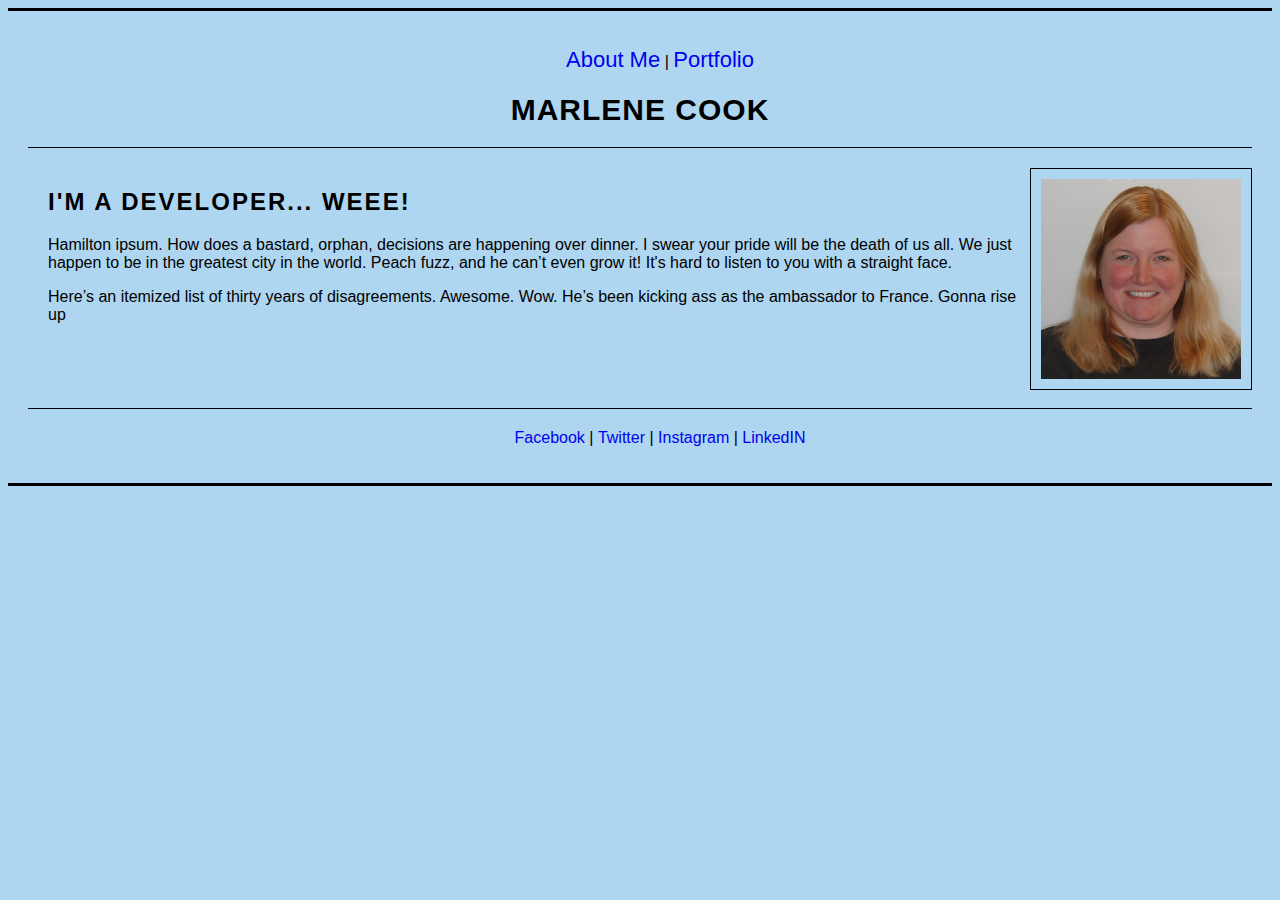
<file: W1C2/index.html>
<!DOCTYPE html>
<html>
<head>
	<title>Marlene's Awesome Page</title>
	<link rel="stylesheet" type="text/css" href="CSS\style.css">
</head>
<body>

	<nav>
		<ul>
			<li>
				<a href="about.html">About Me</a> &vert; 
			</li>
			<li>
				<a href="Portfolio.html">Portfolio</a>
			</li>
		</ul>
	</nav>

		<h1>Marlene Cook</h1>
	<div id="about">
		<img src="passport.jpg" id="photo">
		<h2>
			I'm a developer... weee! 
		</h2>
		
		<p>Hamilton ipsum. How does a bastard, orphan, decisions are happening over dinner. I swear your pride will be the death of us all. We just happen to be in the greatest city in the world. Peach fuzz, and he can’t even grow it! It's hard to listen to you with a straight face.</p>

		<p>Here’s an itemized list of thirty years of disagreements. Awesome. Wow. He’s been kicking ass as the ambassador to France. Gonna rise up</p>
	</div>
	<div id="sm">
		<ul>
			<li>
				<a href="http://www.facebook.com/marlenecook">Facebook</a> &vert; 
			</li>
			<li>
				<a href="http://www.Twitter.com/marlenecook">Twitter</a> &vert; 
			</li>
			<li>
				<a href="http://www.Instagram.com/marlenecook">Instagram</a> &vert; 
			</li>
			<li>
				<a href="http://www.LinkedIN.com/in/marlenecook">LinkedIN</a>
			</li>
		</ul>
	</div>
</body>
</html>
</file>
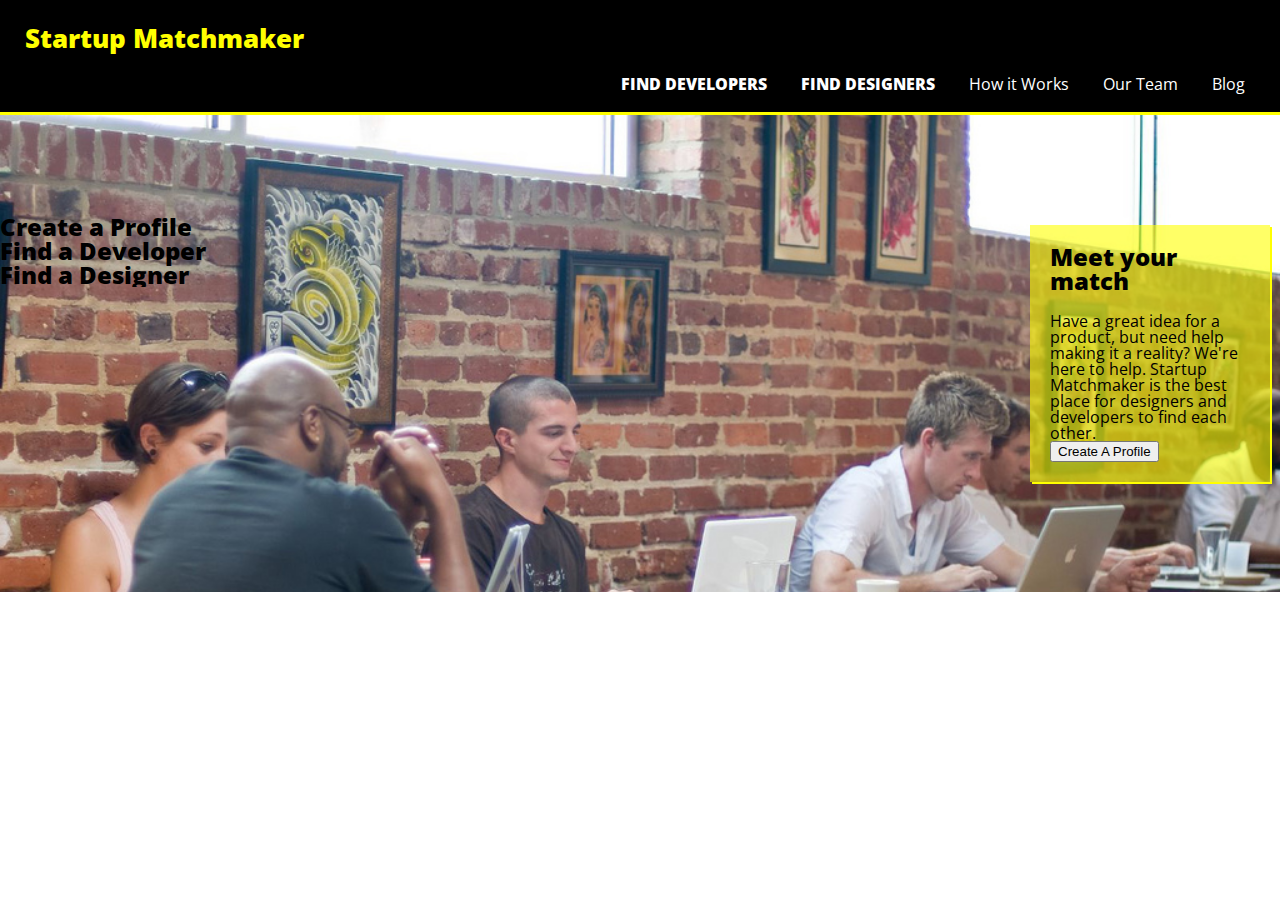
<file: W4C1/index.html>
<!DOCTYPE html>
<html>
<head>
	<title></title>
	<link rel="stylesheet" href="css/reset.css">
	<link href="https://fonts.googleapis.com/css?family=Open+Sans" rel="stylesheet">
	<link rel="stylesheet" href="css/style.css">
</head>
<body>

	<header>
		<div id="logo">	
			Startup Matchmaker
		</div>
			
		<nav id="Menu">	
			<ul>	
				<li class="NavBold"><a href="#">Find Developers</a></li>
				<li class="NavBold"><a href="#">Find Designers</a></li>
				<li><a href="#">How it Works</a></li>
				<li><a href="#">Our Team</a></li>
				<li><a href="#">Blog</a></li>				
			</ul>
		</nav>
>
	</header>

	<div id="background_photo">
		<div id="matchbox">
			<h2>Meet your match	</h2>
			<p>	Have a great idea for a product, but need help making it a reality? We're here to help. Startup Matchmaker is the best place for designers and developers to find each other. </p>

			<button class="">
			Create A Profile
			</button
		</div>

	</div>

	<div id="BottomRow">
		<div id="left" >
			<h2>Create a Profile</h2>
		</div>
		<div id="center">
			<h2>Find a Developer</h2>
		</div>
		<div id="right">
			<h2>Find a Designer</h2>
		</div>
	</div>

</body>
</html>
</file>
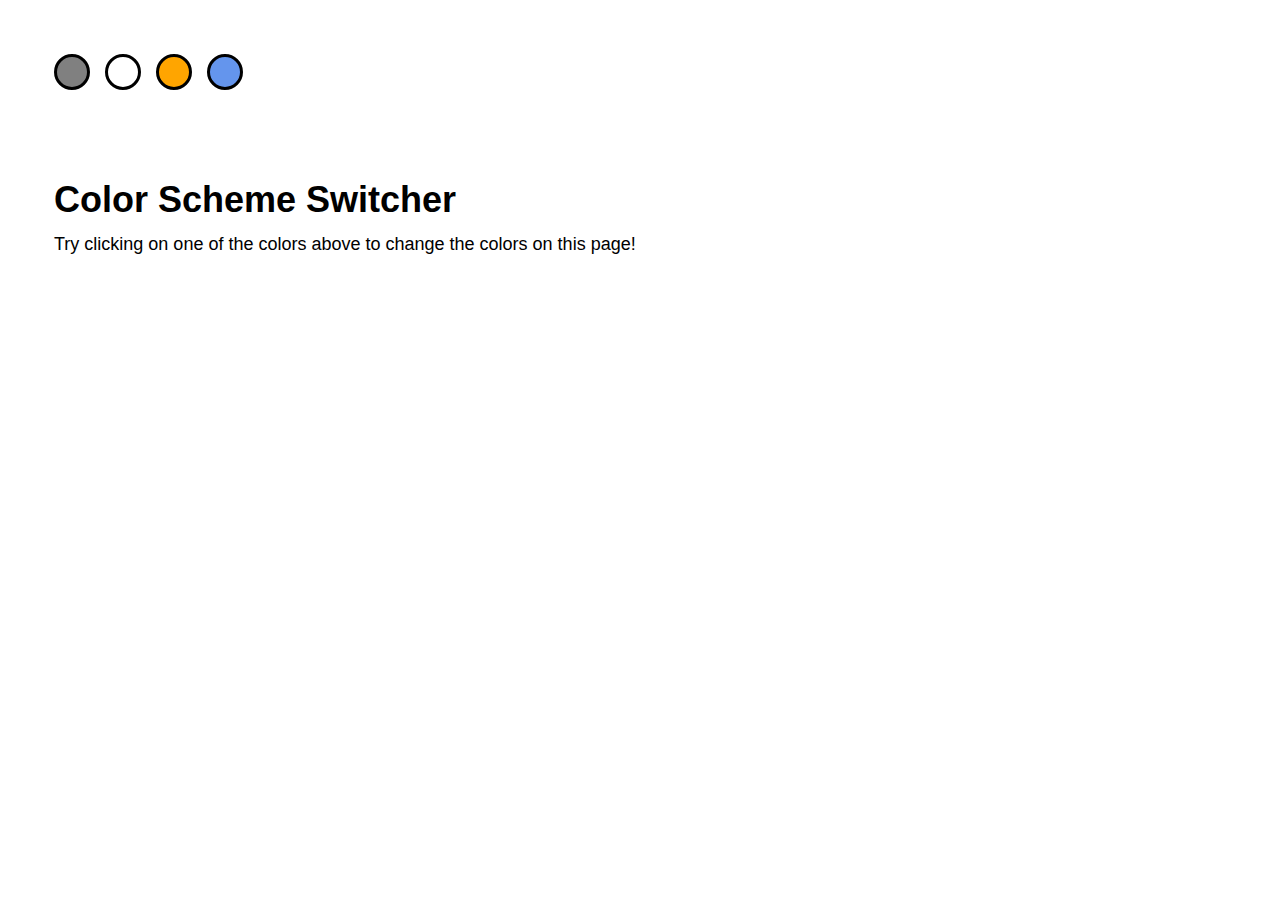
<file: W4C2/index.html>
<!DOCTYPE html>
<html>

<head>

  <meta charset="UTF-8">
  <title>Color Scheme Switcher</title>
  <link rel="stylesheet" href="css/style.css" media="screen" type="text/css" />

</head>

<body>

<ul id="switcher">
  <li id="grayButton"></li>
  <li id="whiteButton"></li>
  <li id="orangeButton"></li>
  <li id="blueButton"></li>  
</ul>

<h1>Color Scheme Switcher</h1>

<p>Try clicking on one of the colors above to change the colors on this page!</p>

<script src="js/index.js"></script>

</body>

</html>
</file>
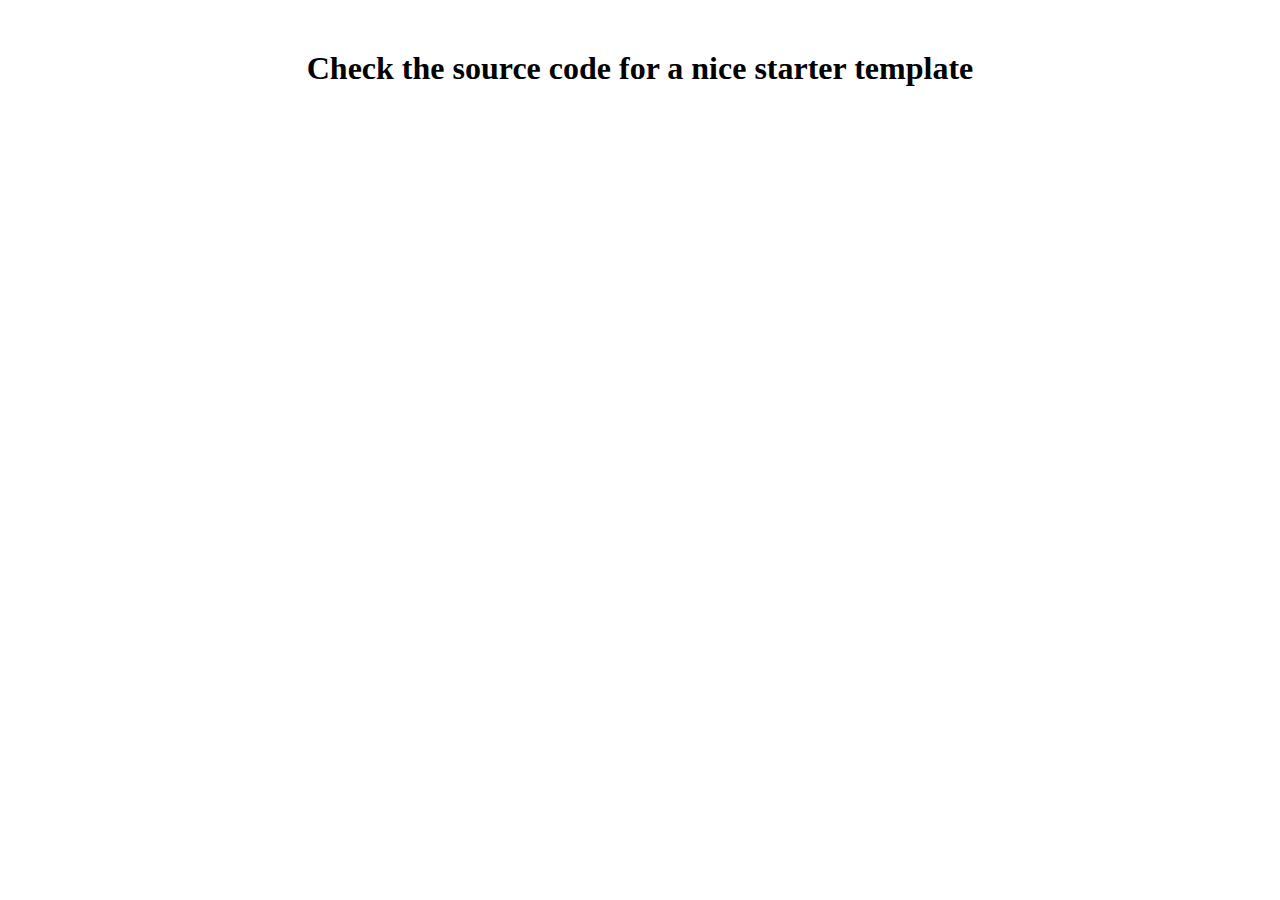
<file: W5C9/index.html>
<!DOCTYPE html>
<html>
<head>
	<title></title>
	<script src="https://ajax.googleapis.com/ajax/libs/jquery/3.3.1/jquery.min.js"></script>
	<script src="js/script.js" type="text/javascript"></script>

</head>
<body>

<h1 style="text-align:center; font-family:'Open Sans'; margin: 50px">Check the source code for a nice starter template</h1>

</body>
</html>
</file>
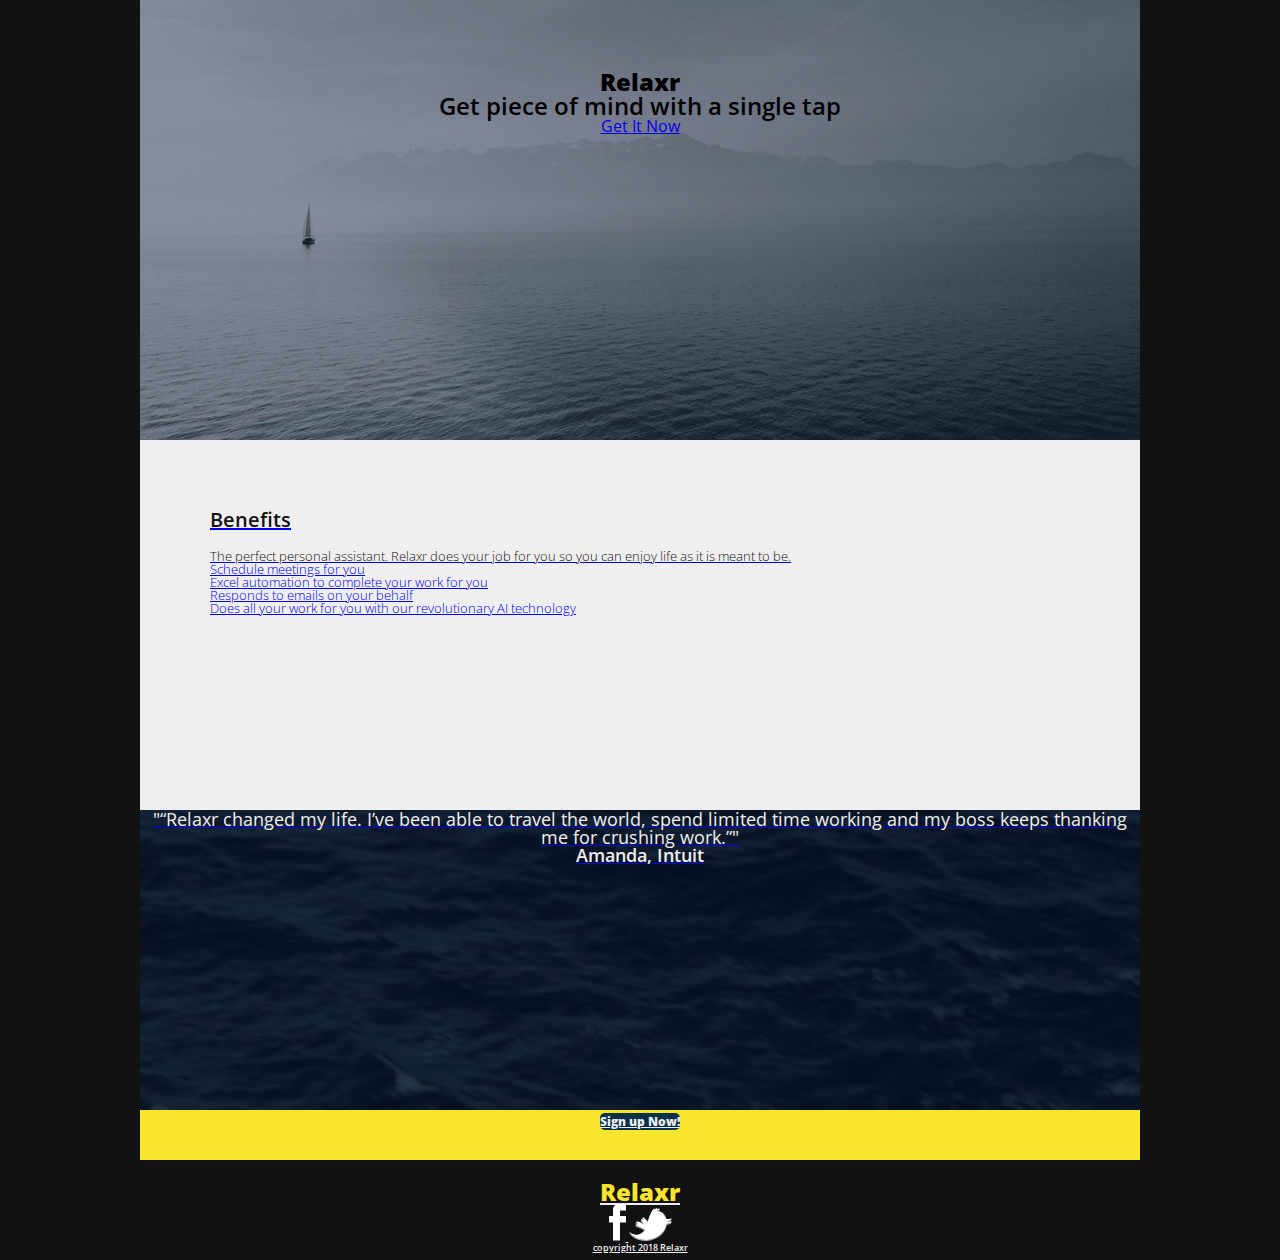
<file: Relaxr/starter_code/index.html>
<!DOCTYPE html>
<html>
<head>
	<link rel="stylesheet" href="css/reset.css"/>
	<link href="https://fonts.googleapis.com/css?family=Open+Sans:300,300i,600,800" rel="stylesheet">
	<link rel="stylesheet" href="css/style.css"/>
	<title>Relaxr Home Page</title>
</head>
<body>

<section id="section1" class="section">
	<h2>Relaxr</h2></div>
	<h1>Get piece of mind with a single tap</h1></div>
	<a href="http://www.google.com">Get It Now</button>
</section>

<section id="section2" class="secion">
	<div>
		<h2 id="BenefitsTitle">Benefits</h2>
		<p id="BenefitsParagraph">The perfect personal assistant. Relaxr does your job for you so you can enjoy life as it is meant to be.</p>
		<ul id="BenefitsList">
			<li>
				Schedule meetings for you
			</li>
			<li>
				Excel automation to complete your work for you
			</li>
			<li>
				Responds to emails on your behalf
			</li>
			<li>
				Does all your work for you with our revolutionary AI technology
			</li>
		</ul>
	</div>

</section>

<section id="section3" class="section">
	<div id="recommendation">"“Relaxr changed my life. I’ve been able to travel the world, spend limited time working and my boss keeps thanking me for crushing work.”" </div>
	<span id="recommender">Amanda, Intuit</div>
</section>

<section id="section4" class="section">
	<a href="http://www.google.com" id="signupnow">Sign up Now!</button>	
</section>

<section id="section5" class="section">
	<div id="logo-bottom">
		<h2>Relaxr</h2>
	</div>
	
	<div id="smicons">
		<img src="images/facebook.png">
		<img src="images/twitter.png">
	</div>
	<div id="copyright">copyright 2018 Relaxr</div>
</section>

</body>
</html>
</file>
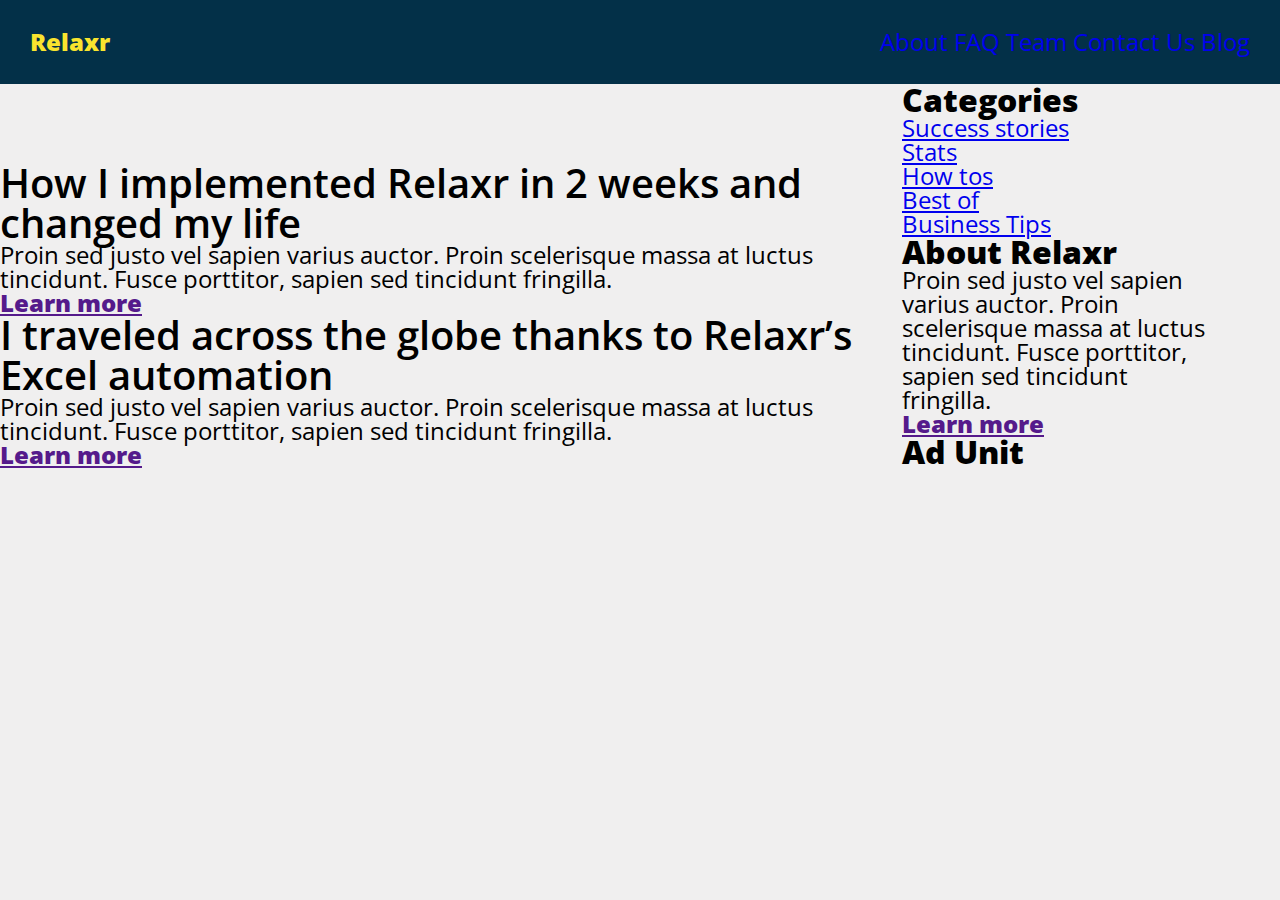
<file: W3C2/starter_code/index.html>
<!DOCTYPE html>
<html lang="en">
	<head>
    	<meta charset="utf-8">
    	<meta name="description" content="Your description goes here">
    	<meta name="keywords" content="one, two, three">

		<title>Relaxr</title>

		<!-- external CSS link -->
		<link rel="stylesheet" href="css/reset.css">
		<link href="https://fonts.googleapis.com/css?family=Open+Sans" rel="stylesheet">
		<link rel="stylesheet" href="css/style.css">

	</head>
	<body>
		<header>
			<h2 id="Logo">Relaxr</h2>
			<nav>
				<ul>
					<li class="mainmenu_item"><a href="#">About</a></li>
					<li class="mainmenu_item"><a href="#">FAQ</a></li>
					<li class="mainmenu_item"><a href="#">Team</a></li>
					<li class="mainmenu_item"><a href="#">Contact Us</a></li>
					<li class="mainmenu_item"><a href="#">Blog</a></li>
				</ul>
			</nav>
		</header>
		<section id="main_content">
			<div id="main">
		<!-- Main Content Starts Here -->
				<div ID="BlogFeed">
					<div class="article">
						<h1 class="article_title">How I implemented Relaxr in 2 weeks and changed my life</h3>
						<p class="article_content">Proin sed justo vel sapien varius auctor. Proin scelerisque massa at luctus tincidunt. Fusce porttitor, sapien sed tincidunt fringilla.</p>
						<p class="article_LearnMore"><a href="">Learn more</a></p>
					</div>		

					<div class="article">
						<h1 class="article_title">I traveled across the globe thanks to Relaxr’s Excel automation</h3>
						<p class="article_content">Proin sed justo vel sapien varius auctor. Proin scelerisque massa at luctus tincidunt. Fusce porttitor, sapien sed tincidunt fringilla.</p>
						<p class="article_LearnMore"><a href="">Learn more</a></p>
					</div>			
				</div>

		<!-- Sidebar Content Starts Here -->
				<div ID="Sidebar">
					<div class="Categories">
						<h3 class="Sidebar_title">Categories</h3>
						<ul>
							<li class="Sidebar_menuitem"><a href="#">Success stories</a></li>
							<li class="Sidebar_menuitem"><a href="#">Stats</a></li>
							<li class="Sidebar_menuitem"><a href="#">How tos</a></li>
							<li class="Sidebar_menuitem"><a href="#">Best of</a></li>
							<li class="Sidebar_menuitem"><a href="#">Business Tips</a></li>
						</ul>
					</div>

					<div class="About">
						<h3 class="Sidebar_title">About Relaxr</h3>
						<p class="Sidebar_content">Proin sed justo vel sapien varius auctor. Proin scelerisque massa at luctus tincidunt. Fusce porttitor, sapien sed tincidunt fringilla.</p>
						<p class="article_LearnMore"><a href="">Learn more</a></p>
					</div>	

					<div class="AdUnit">
						<h3 class="Sidebar_title">Ad Unit</h3>

					</div>	

				</div>
			</div>
		</section>
</html>
</file>
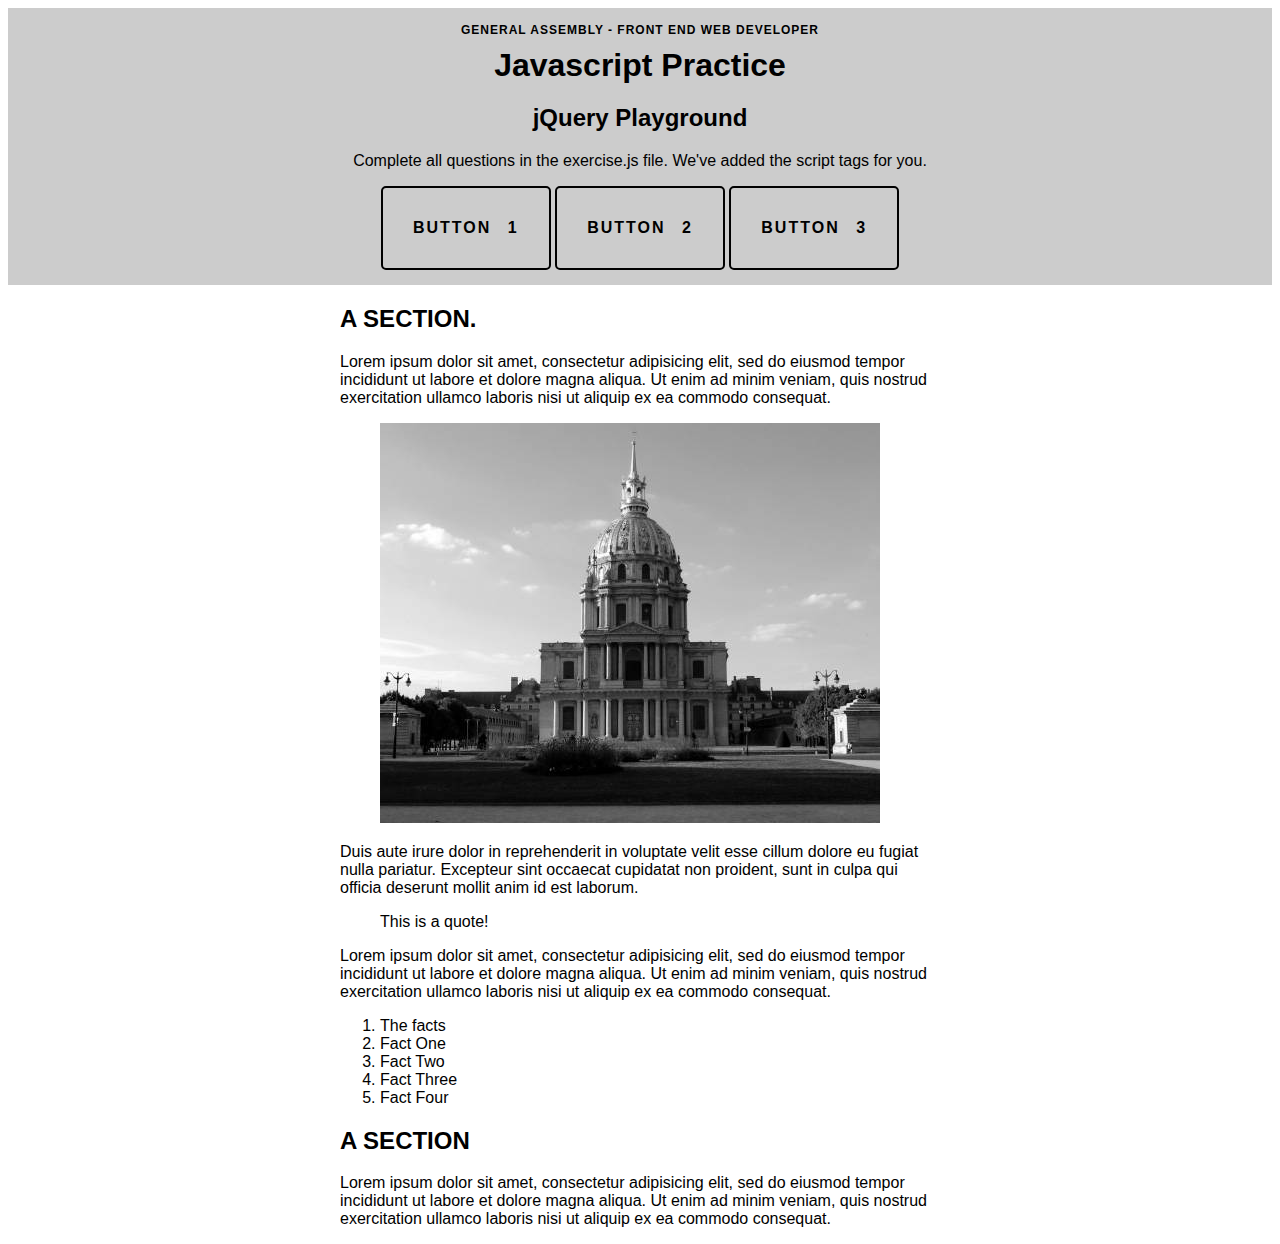
<file: W5C9/jquery_dom_selector_practice/index.html>
<!doctype html>

<html>
  <head>
    <link rel="stylesheet" href="css/style.css" />
  </head>
  <body>
    
      <header role="banner">
        <h3>General Assembly - Front End Web Developer</h3>
        <h1>Javascript Practice</h1>
        <h2>jQuery Playground</h2>
        <p>
          Complete  all questions in the exercise.js file. We've added the script tags for you.
        </p>
        <div class="actions" id="button1">
          <p>Button 1</p>
        </div>

        <div class="actions" id="button2">
          <p>Button 2</p>
        </div>

        <div class="actions" id="button3">
          <p>Button 3</p>
        </div>
      </header>

      <div class="wrapper">
      <h2>A SECTION. </h2>

      <p> Lorem ipsum dolor sit amet, consectetur adipisicing elit, sed do eiusmod tempor incididunt ut labore et dolore magna aliqua. Ut enim ad minim veniam, quis nostrud exercitation ullamco laboris nisi ut aliquip ex ea commodo consequat.</p>

      <figure>
        <img class="city" src="img/city.jpeg" width="500" height="400" />
      </figure>

      <p>Duis aute irure dolor in reprehenderit in voluptate velit esse cillum dolore eu fugiat nulla pariatur. Excepteur sint occaecat cupidatat non proident, sunt in culpa qui officia deserunt mollit anim id est laborum.
      </p>

      <blockquote>
        This is a quote!
      </blockquote>

      <p>
        Lorem ipsum dolor sit amet, consectetur adipisicing elit, sed do eiusmod tempor incididunt ut labore et dolore magna aliqua. Ut enim ad minim veniam, quis nostrud exercitation ullamco laboris nisi ut aliquip ex ea commodo consequat. 
      </p>

      <ol>
        <li class="title">The facts</li>
        <li>Fact One</li>
        <li>Fact Two</li>
        <li class="falseFact">Fact Three</li>
        <li class="falseFact">Fact Four</li>
      </ol>

      <h2>A SECTION</h2>

      <p>
        Lorem ipsum dolor sit amet, consectetur adipisicing elit, sed do eiusmod tempor incididunt ut labore et dolore magna aliqua. Ut enim ad minim veniam, quis nostrud exercitation ullamco laboris nisi ut aliquip ex ea commodo consequat. 
      </p>
    </div>
    
    <!-- Scripts -->
    <script src="js/jquery.js"></script> <!-- linking to jQuery file -->
    <script src="js/exercise.js"></script> <!-- linking to exercise file -->
    <!-- End Scripts -->
  </body>
</html>
</file>
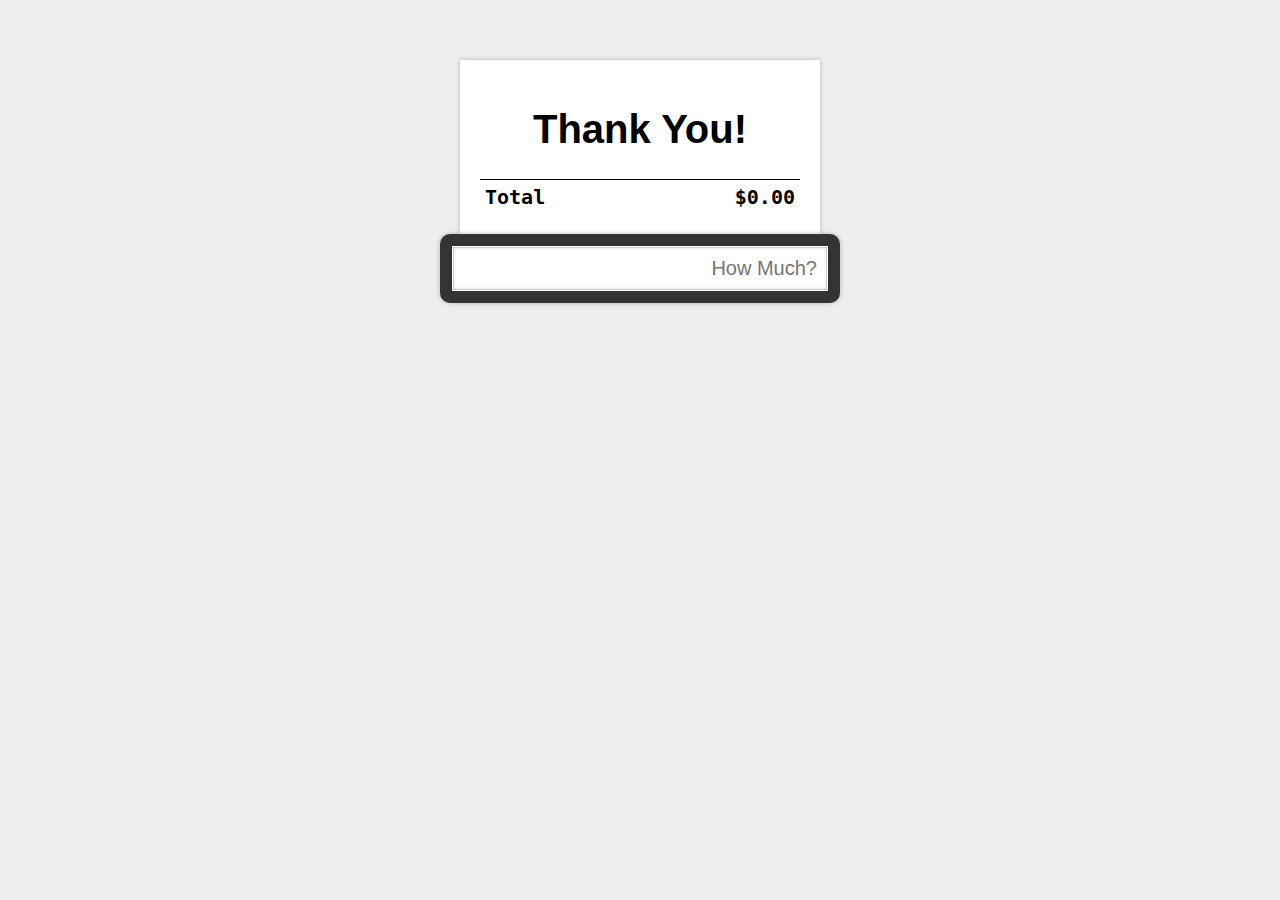
<file: W6C11/starter_code/cash_register/index.html>
<!DOCTYPE html>
<html>

<head>

  <meta charset="UTF-8">

  <title>Cash Register</title>

    <link rel="stylesheet" href="css/style.css" media="screen" type="text/css" />

</head>

<body>

  <div id="register">
  <div id="ticket">
    <h1>Thank You!</h1>
    <table>
      <tbody id="entries">
      </tbody>
      <tfoot>
        <tr>
          <th>Total</th>
          <th id="total">$0.00</th>
        </tr>
      </tfoot>
    </table>
  </div>
  <form id="entry">
    <input id="newEntry" autofocus placeholder="How Much?">
  </form>
</div>

  <script src="https://ajax.googleapis.com/ajax/libs/jquery/3.3.1/jquery.min.js"></script>

  <script src="js/index.js"></script>

</body>

</html>
</file>
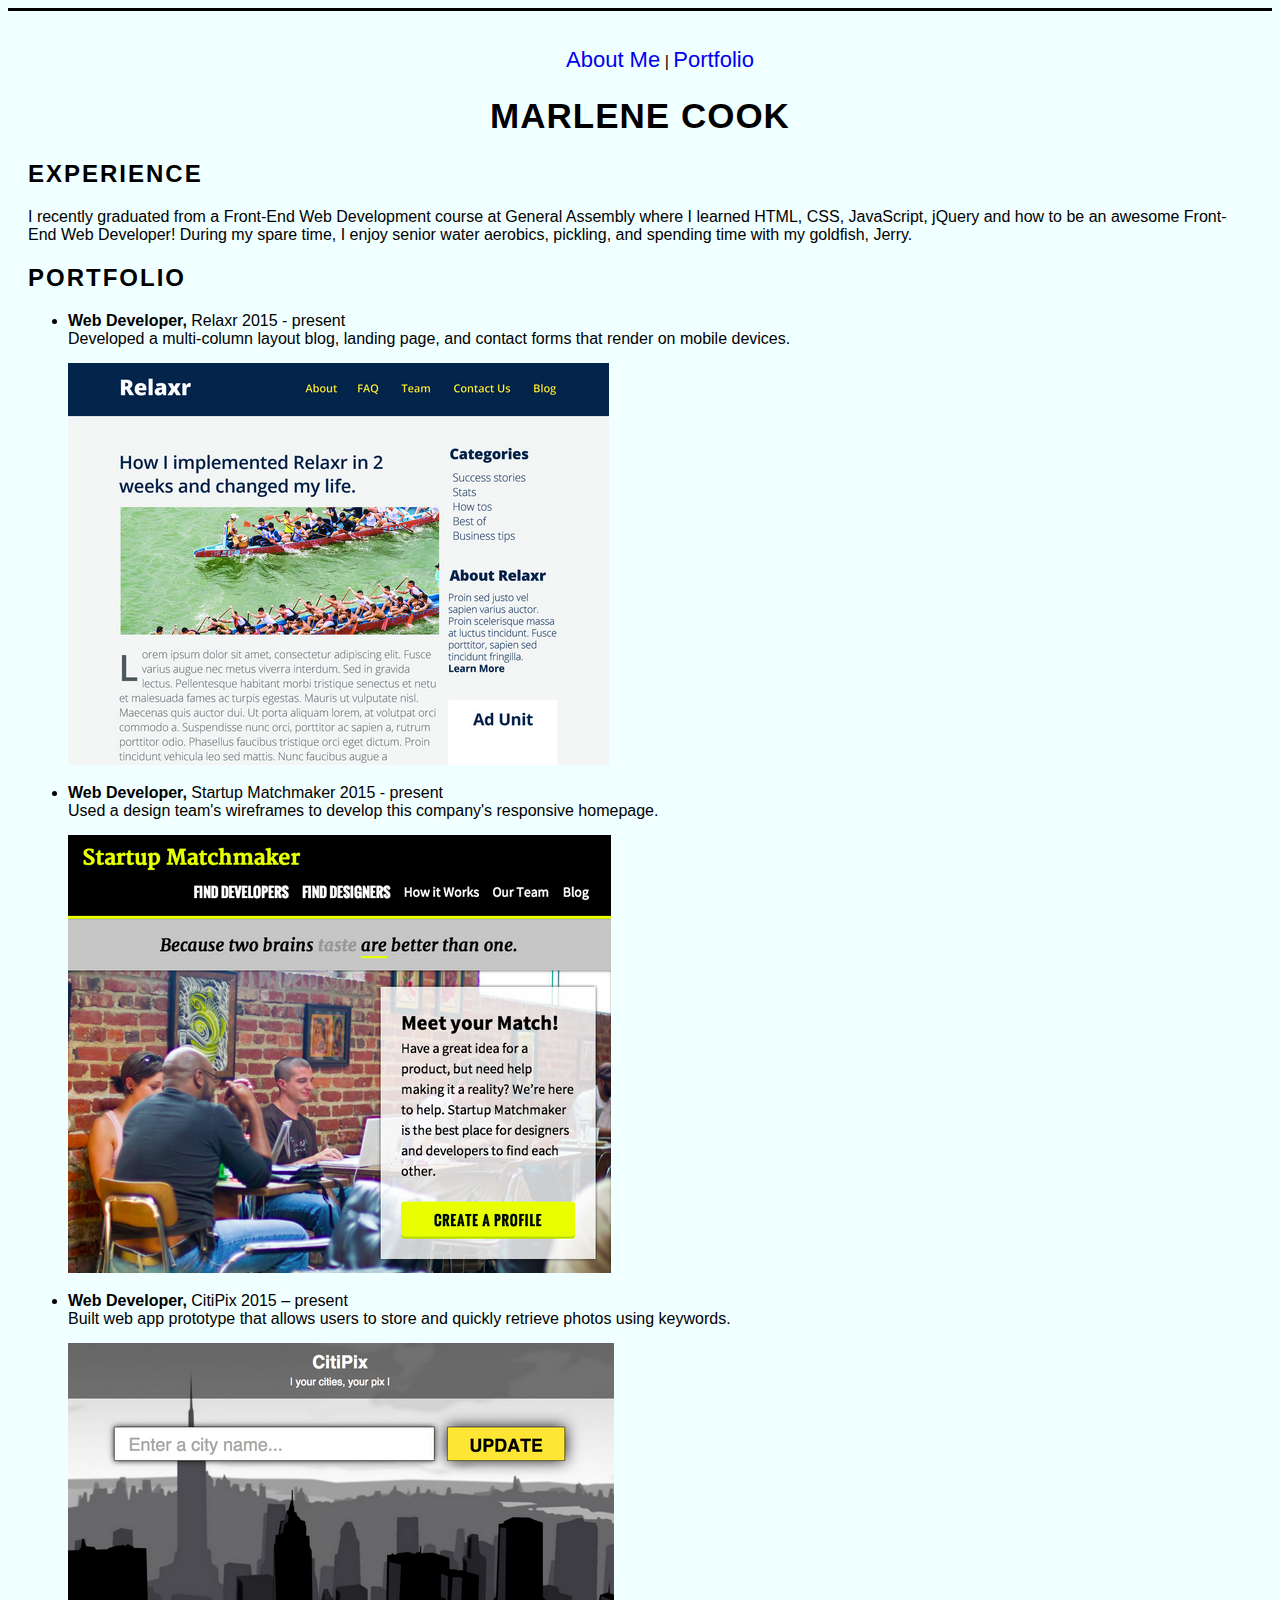
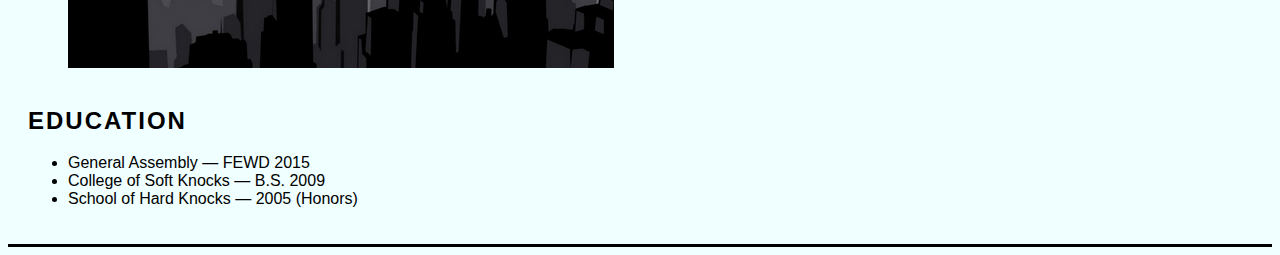
<file: W2C1/portfolio.html>
<!doctype html> 
<html>
<head>
	<title>Marlene's Portfolio</title>
	<link rel="stylesheet" type="text/css" href="CSS\style.css">
</head>
<body>
	<nav>
		<ul>
			<li>
				<a href="about.html">About Me</a> &vert; 
			</li>
			<li>
				<a href="Portfolio.html">Portfolio</a>
			</li>
		</ul>
	</nav>

		<h1>Marlene Cook</h1>


<h2>Experience</h2>

<p>I recently graduated from a Front-End Web Development course at General Assembly where I learned HTML, CSS, JavaScript, jQuery and how to be an awesome Front-End Web Developer! During my spare time, I enjoy senior water aerobics, pickling, and spending time with my goldfish, Jerry.</p>				


<h2>Portfolio</h2>		

<ul>
	<li class="portfolio"><strong>Web Developer,</strong> Relaxr 2015 - present<br>
Developed a multi-column layout blog, landing page, and contact forms that render on mobile devices.
	</li>

	<li class="portfolio-image">
		<img src="images/relaxr_deliverable.png">
	</li>

	<li class="portfolio"><strong>Web Developer,</strong> Startup Matchmaker 2015 - present<br>
Used a design team's wireframes to develop this company's responsive homepage.</li>

	<li class="portfolio-image">
		<img src="images/startup_matchmaker_deliverable.png">
	</li>

	<li class="portfolio"><strong>Web Developer,</strong> CitiPix 2015 – present<br>
Built web app prototype that allows users to store and quickly retrieve photos using keywords.</li>

	<li class="portfolio-image">
		<img src="images/citipix_deliverable.png">
	</li>
</ul>		






<h2>EDUCATION</h2>

<ul>
	<li>
		General Assembly — FEWD 2015
	</li>
	<li>
		College of Soft Knocks — B.S. 2009
	</li>
	<li>
		School of Hard Knocks — 2005 (Honors)
	</li>
</ul>


</body>
</file>
<file: W4C1/css/style.css>
header{
	background-color: black;
	overflow: auto;
    border-style: solid;
    border-color: yellow;
    border-width: 0px 0px 3px 0px;

}

h2{
	font-weight: 800;
	font-family: open sans;
	font-size: 24px;
}
p {
	padding-top: 20px;
	font-weight: 400px;
	font-family: open sans;
	font-size: 16px;
}

#logo {
	font-family: open sans;
	font-weight: 800;
	font-size: 26px;
	color: yellow;
	padding:25px;
}
nav {

}

nav ul{
	float: right;
	padding-bottom: 19px;
	padding-right: 20px;
}

nav ul li {
	display: inline-block;
}

nav ul li a{
	text-decoration: none;
	font-family: 'Open Sans';
	color: white;
	padding: 15px;
	font-weight: 500px;
}

.NavBold {
    font-weight: 900;
    text-transform: uppercase;
}

#background_photo {
	overflow: auto;
	background-image: url("../images/coworking.jpg");
	background-repeat: no-repeat;
	background-size:cover;
	padding: 100px 0px;
}

#matchbox {
	border: 1px;
	margin: 10px;
	width: 200px;
	background-color: rgba(255,255,0,0.6);
	display: inline-block;
	float: right;
	padding: 20px;
	box-shadow: 2px 2px yellow;
}
#BottomRow {
	overflow: auto;
}

#left {

}

#center {

}

#right {

}
</file>
<file: W4C2/css/style.css>
body {
  margin: 3em;
  padding: 0;
  font-family: sans-serif;
  font-size: 18px;
  line-height: 1.5;
}

h1 {
  line-height: 1.25;
  margin: 2em 0 0;
}
p {
  margin: .5em 0;
}

#switcher {
  list-style: none;
  margin: 0;
  padding: 0;
  overflow: hidden;
}
#switcher li {
  float: left;
  width: 30px;
  height: 30px;
  margin: 0 15px 15px 0;
  border-radius: 30px;
  border: 3px solid black;
}

#grayButton {
  background: gray;
}
#whiteButton {
  background: white;
}

#orangeButton {
  background: orange;
}

#blueButton {
  background: cornflowerblue;
}
</file>
<file: Relaxr/starter_code/css/style.css>
*{
	
}
body{
	font-family: 'Open Sans', sans-serif;
	background: #121212;
	text-align: center;
	max-width: 1000px;
	margin: auto;
}
h1{
	font-weight: 600;
	font-size: 24px;
}
h2{
	font-weight: 800;
	font-size: 24px;
}
p{
	padding-top: 20px;
}
li{
	display: list-item;
}
.section{

}
#section1{
	height: 300px;
	background-image: url("../images/header_bg.jpg");
	background-repeat: no-repeat;
	background-position: center;
	padding: 70px;
	text-align: center;
}
#logo{
	padding-top: 20px;
	color: #f0efef;
	text-align: left;
	margin-left: 50px;
}
#herotext{
	padding-top: 50px;
	color: #f0efef;
}
#getitnow{
	padding: 5px;
	margin-top: 40px;
	background: yellow;
	font-weight: 800;
	font-size: 14px;
	border-radius: 5px;
}
#section2{
	height: 300px;
	text-align: left;
	padding-left: 70px;
	padding-top: 70px;
	background: #f0efef;
}
#BenefitsTitle{
	font-weight: 600;
	font-size: 20px;
	color: #121212;
}
#BenefitsParagraph{
	font-weight: 300;
	font-size: 13px;
	color: #121212;
}
#BenefitsList{
	font-weight: 300;
	font-size: 13px;
}
#section3{
	height: 300px;
	background-image: url("../images/testimonial_bg.jpg");
}
#recommendation{
	font-weight: 300 italic;
	font-size: 18px;
	color: #f0efef;
}
#recommender{
	font-weight: 600;
	font-size: 18px;
	color: #f0efef;
}
#section4{
	height: 50px;
	background: #f9e42e;
	font-weight: 600;
	font-size: 18px;
}
#signupnow{
	font-weight: 800;
	font-size: 12px;
	border-radius: 5px;
	background-color: #043048;
	color: #f0efef;
}
#section5{
	height: 100px;
	background: #121212;
	text-align: center;
}
#logo-bottom{
	padding-top: 20px;
	text-align: center;
	font-weight: 800;
	font-size: 24px;
	color: #f9e42e;
}
#smicons{

}
#copyright{
	font-weight: 600;
	font-size: 9px;
	color: #f0efef;
}
</file>
<file: W3C2/starter_code/css/style.css>
/*** LET THE FUN BEGINNNNNNN   ****/
/* Write css below this line */

body{
	font-family: 'Open Sans', sans-serif;
	font-size: 24px;
	font-weight: 400;
	width: 100%;
	background-color: #f0efef;
}

header{
	background-color: #033048;
	padding: 30px;
	overflow: auto;
}

#Logo{
	color: #f9e42e;
	font-weight: 800;
	float: left;
}

nav ul{
	float: right;

}

nav ul li {
	display: inline-block;
}

nav ul li a{
	text-decoration: none;
}
.mainmenu_item{


}

#main_content{
	background-color: #f0efef;

}

#main{
	width: 100%;
	max-width: 1300px;
	margin: 0 auto;
}

#BlogFeed{
	display: inline-block;
	width: 70%;
}

#Sidebar{
  	display:inline-block;
  	width: 25%;
}

.article{

}

.article_title{
	font-weight: 600;
	font-size: 40px;
}

.article_content{

}
.article_LearnMore{
	font-weight: 800;
}

.Categories{

}
.Sidebar_title{
	font-size: 32px;
	font-weight: 800;
}
.Sidebar_menuitem{

}
.About{

}
.Sidebar_content{

}
.AdUnit{

}
/***********/
</file>
<file: W5C9/jquery_dom_selector_practice/css/style.css>
body {
  font-family: Helvetica, Arial, sans-serif;
}

header{
  background: rgba(204, 204, 204, 5);
  text-align: center;
  margin: auto;
  padding: 15px;
}

.actions{
  display: inline-block;
  border: 2px solid black;
  padding: 15px 30px;
  margin: auto;
  color: black;
  text-decoration: none;
  text-transform: uppercase;
  border-radius: 5px;
  letter-spacing: 2px;
  word-spacing: 10px;
  font-weight: bold;
  cursor: pointer;
}


.wrapper {
  width: 600px;
  margin: 0 auto;
}

h1, h3 {
  text-align: center;
}

h1 {
  margin: 10px 0;
}

h3 {
  margin: 0;
  text-transform: uppercase;
  font-size: 12px;
  letter-spacing: 1px;
}

dt {
  font-weight: bold;
}
</file>
<file: W6C11/starter_code/cash_register/css/style.css>
body {
  background: #EEE;
  font-family: sans-serif;
  font-size: 20px;
  margin: 3em;
  padding: 0;
}
#register {
  width: 20em;
  margin: auto;
}
#ticket {
  background: white;
  margin: 0 1em;
  padding: 1em;
  box-shadow: 0 0 5px rgba(0,0,0,.25);
}
#ticket h1 {
  text-align: center;
}
#ticket table {
  font-family: monospace;
  width: 100%;
  border-collapse: collapse;
}
#ticket td, #ticket th {
  padding: 5px;
}
#ticket th {
  text-align: left;
}
#ticket td, #ticket #total {
  text-align: right;
}
#ticket tfoot th {
  border-top: 1px solid black;
}

#entry {
  background: #333;
  padding: 12px;
  border-radius: 10px;
  box-shadow: 0 0 5px rgba(0,0,0,.25);
}
#entry input {
  width: 100%;
  padding: 10px;
  border: 1px solid black;
  text-align: right;
  font-family: sans-serif;
  font-size: 20px;
  box-shadow: inset 0 0 3px rgba(0,0,0,.5);
  -webkit-box-sizing: border-box;
  -moz-box-sizing: border-box;
  box-sizing: border-box;
}
#entry input:focus {
  outline: none;
  border-color: rgba(255,255,255,.75);
}
</file>
